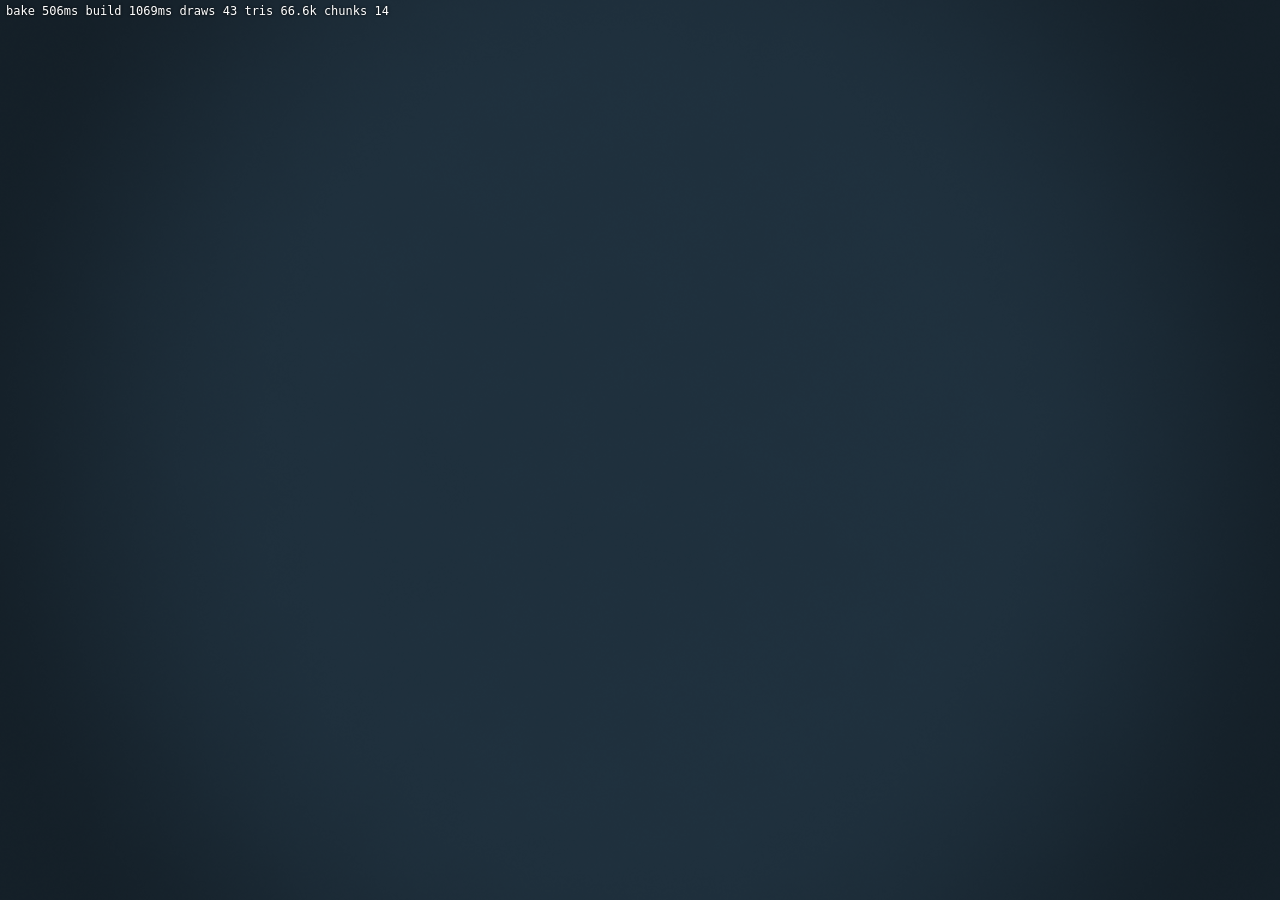
<file: dev/view.html>
<!doctype html><html><head><meta charset="utf-8"><meta name="viewport" content="width=device-width,initial-scale=1">
<style>html,body{margin:0;background:#000;overflow:hidden}canvas{width:100vw;height:100vh;display:block}#info{position:fixed;left:6px;top:4px;color:#fff;font:12px monospace;text-shadow:0 0 3px #000}</style></head>
<body><canvas id="c"></canvas><div id="info"></div>
<script type="module" src="./view.mjs"></script></body></html>
</file>
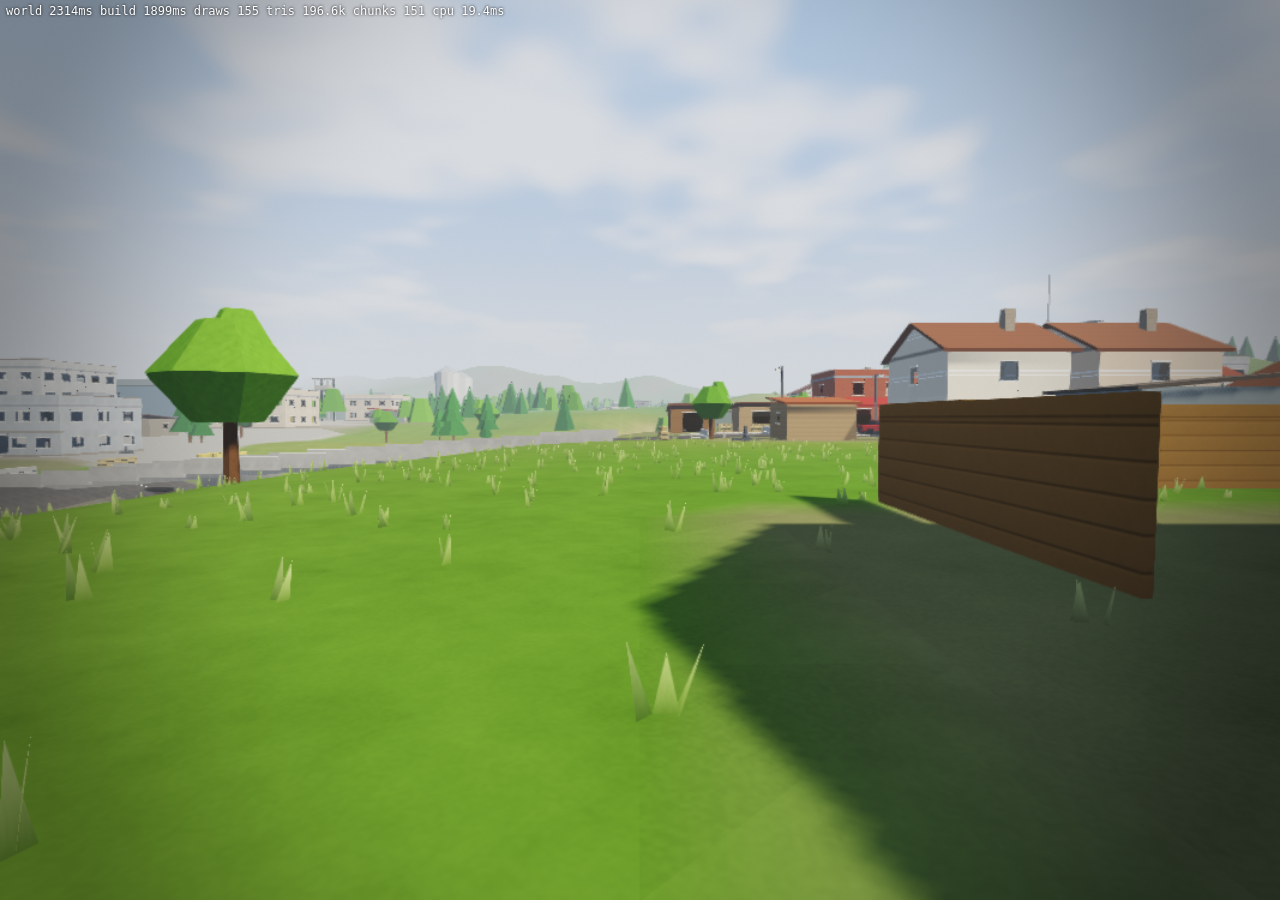
<file: dev/war.html>
<!doctype html><html><head><meta charset="utf-8"><meta name="viewport" content="width=device-width,initial-scale=1">
<style>html,body{margin:0;background:#000;overflow:hidden}canvas{width:100vw;height:100vh;display:block}#info{position:fixed;left:6px;top:4px;color:#fff;font:12px monospace;text-shadow:0 0 3px #000}</style></head>
<body><canvas id="c"></canvas><div id="info"></div>
<script type="module" src="./war.mjs"></script></body></html>
</file>
